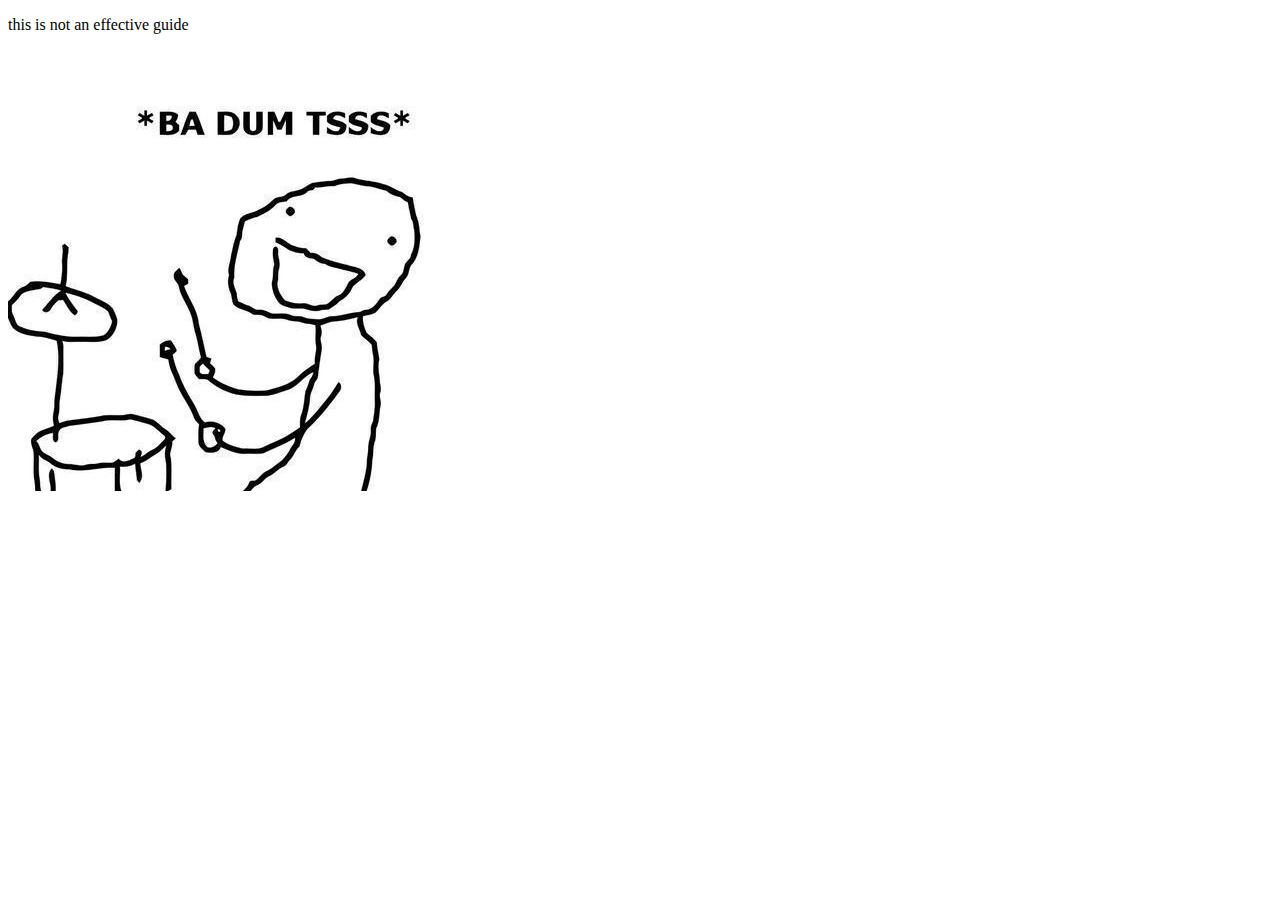
<file: index.html>
<!DOCTYPE html>
<html>
    <head>
        <meta charset="utf-8">
        <meta name="viewport" content="width=device-width, initial-scale=1.0">
        <title>effective-guide</title>
    </head>
    <body>
        <p>
            this is not an effective guide
        </p>
        <!-- woah -->
        <img src="/media/ba-dum-tsss.png">
    </body>
</html>
</file>
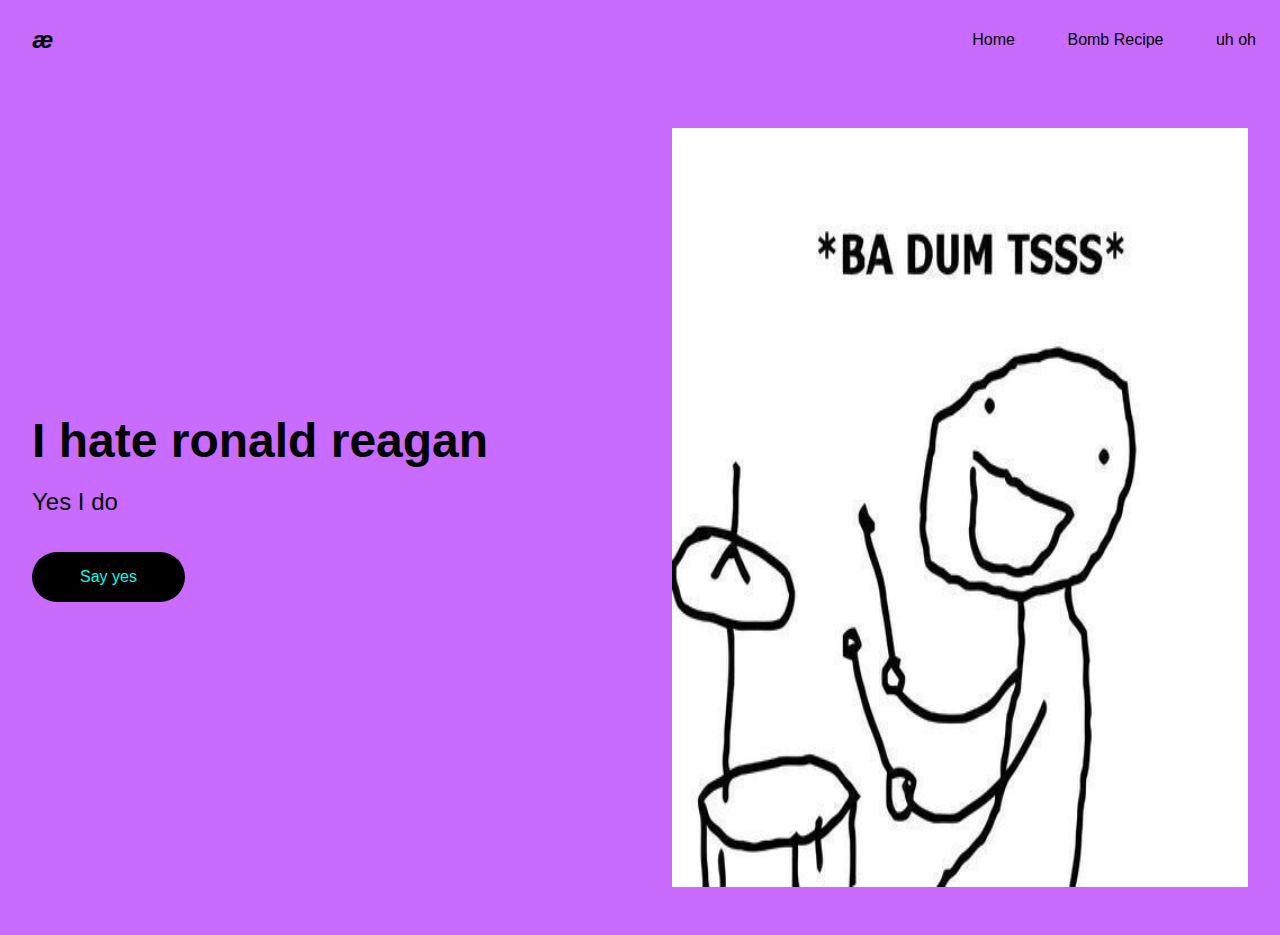
<file: tutorial/index.html>
<!DOCTYPE html>
<html>
    <head>
        <meta charset="utf-8">
        <meta name="viewport" content="width=device-width, initial-scale=1.0">
        <title>zonuts</title>
        <link rel="stylesheet" href="/tutorial/style.css">
    </head>
    <body>
        <nav>
            <div class="logo">æ</div>
            <div class="nav-items">
                <a href="/">Home</a>
                <a href="/">Bomb Recipe</a>
                <a href="/">uh oh</a>
            </div>
        </nav>
        <!-- -->
        <section class="hero">
            <div class="hero-container">
                <div class="column-left">
                    <h1>
                        I hate ronald reagan
                    </h1>
                    <p>
                        Yes I do
                    </p>
                    <button>
                        Say yes
                    </button>
                </div>
                <div class="column-right">
                    <img src="/media/ba-dum-tsss.png" alt="" class="hero-image">
                </div>
            </div>
        </section>
    </body>
</html>
</file>
<file: tutorial/style.css>
* {
    box-sizing: border-box;
    margin: 0;
    padding: 0;
    font-family: 'Trebuchet MS', 'Lucida Sans Unicode', 'Lucida Grande',
      'Lucida Sans', Arial, sans-serif;
  }
  
  nav {
    height: 80px;
    background: #c96bff;
    display: flex;
    justify-content: space-between;
    align-items: center;
    padding: 0rem calc((100vw - 1300px) / 2);
  }
  
  .logo {
    color: #000;
    font-size: 1.5rem;
    font-weight: bold;
    font-style: italic;
    padding: 0 2rem;
  }
  
  nav a {
    text-decoration: none;
    color: #000;
    padding: 0 1.5rem;
  }
  
  nav a:hover {
    color: #fff;
  }
  
  .hero {
    background: #c96bff;
  }
  
  .hero-container {
    display: grid;
    grid-template-columns: 1fr 1fr;
    height: 95vh;
    padding: 3rem calc((100vw - 1300px) / 2);
  }
  
  .column-left {
    display: flex;
    flex-direction: column;
    justify-content: center;
    align-items: flex-start;
    color: #000;
    padding: 0rem 2rem;
  }
  
  .column-left h1 {
    margin-bottom: 1rem;
    font-size: 3rem;
  }
  
  .column-left p {
    margin-bottom: 2rem;
    font-size: 1.5rem;
    line-height: 1.5;
  }
  
  button {
    padding: 1rem 3rem;
    font-size: 1rem;
    border: none;
    color: #04fde8;
    background: #000;
    cursor: pointer;
    border-radius: 50px;
  }
  
  button:hover {
    background: #fff;
    color: #000;
  }
  
  .column-right {
    display: flex;
    justify-content: center;
    align-items: center;
    padding: 0rem 2rem;
  }
  
  .hero-image {
    width: 100%;
    height: 100%;
  }
  
  @media screen and (max-width: 768px) {
    .hero-container {
      grid-template-columns: 1fr;
    }
  }
</file>
